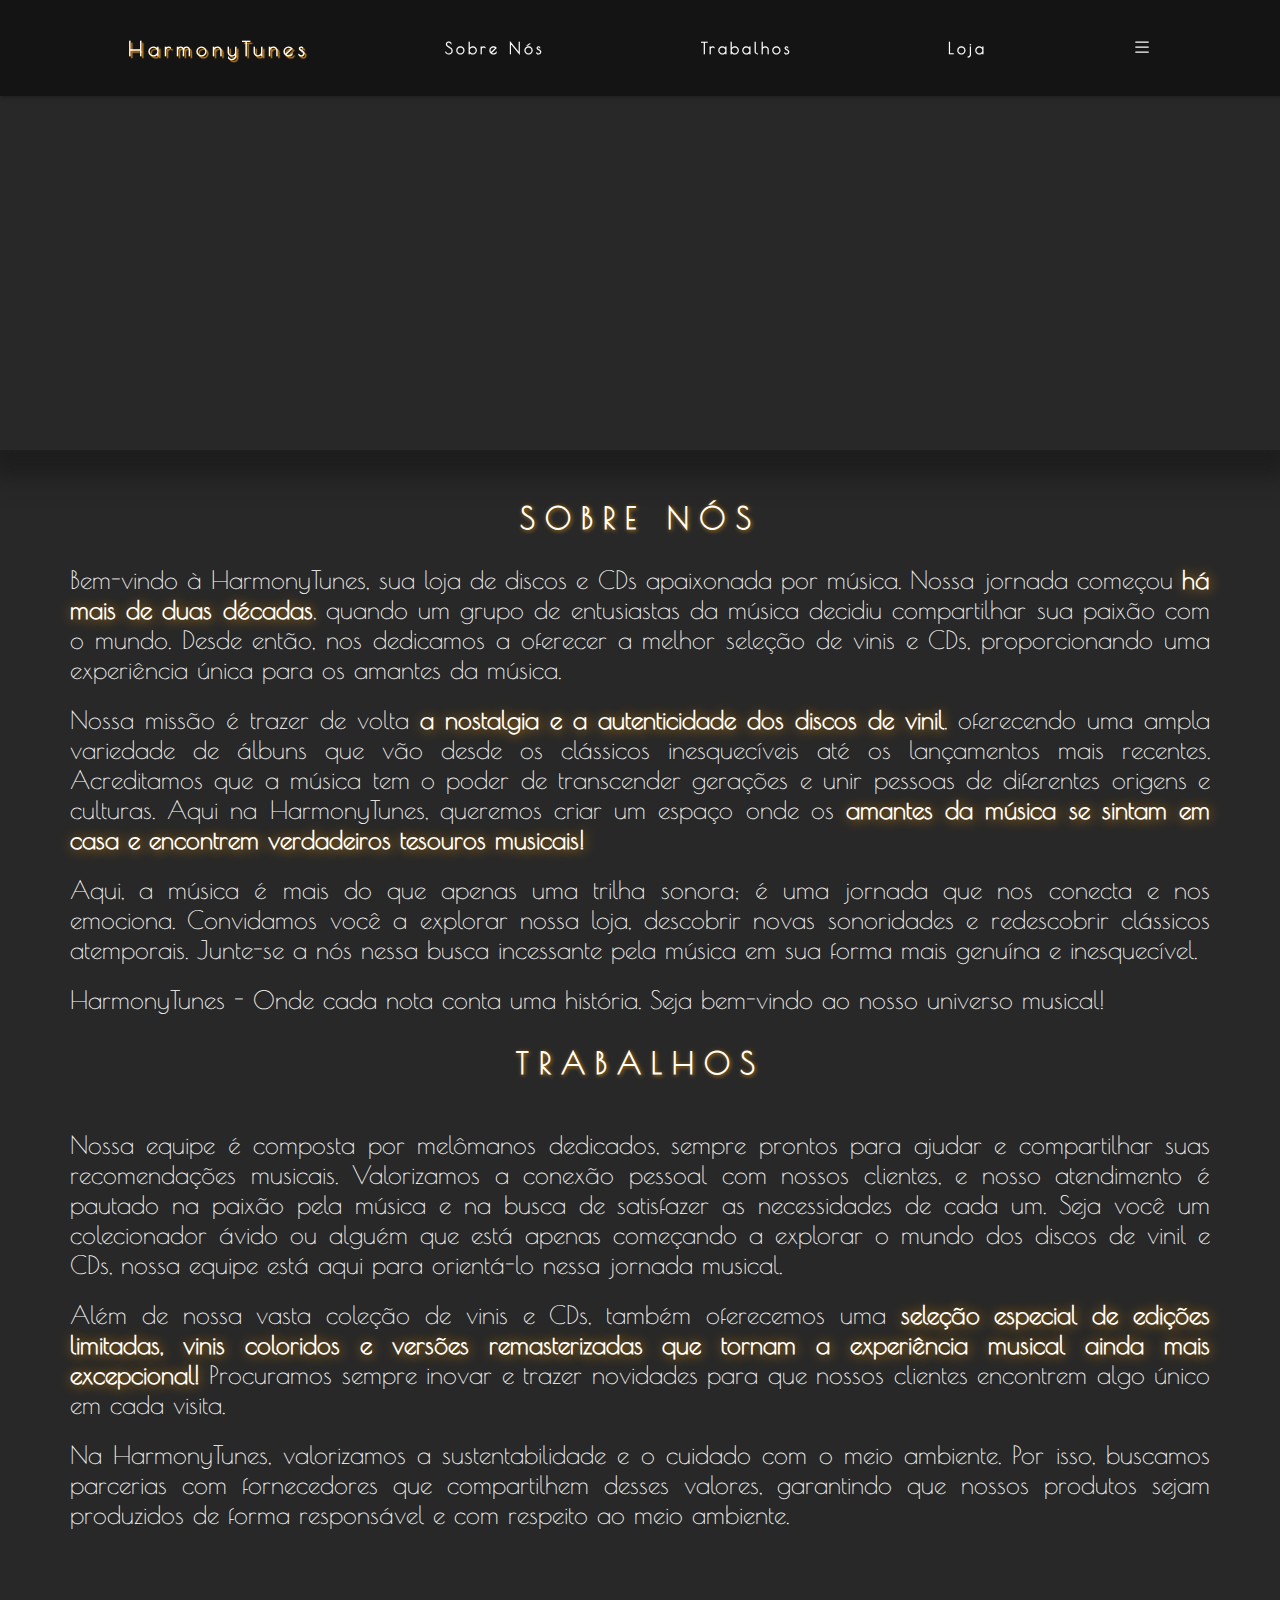
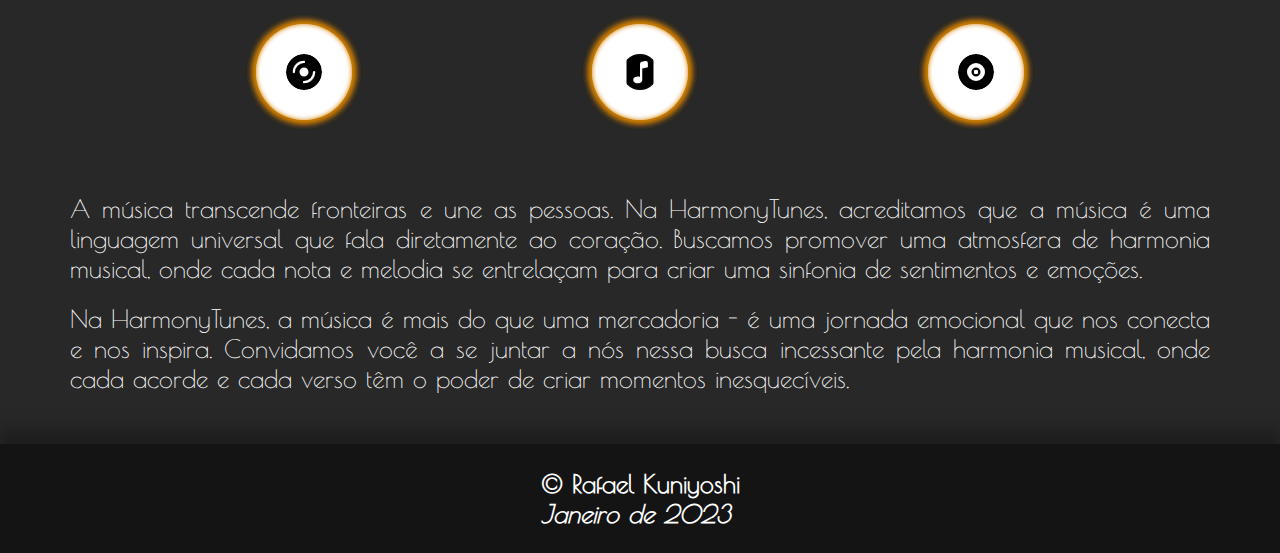
<file: Menu Estilizado/html/info.html>
<!DOCTYPE html>
<html>
<head>
    <meta charset='utf-8'>
    <meta http-equiv='X-UA-Compatible' content='IE=edge'>
    <title>HarmonyTunes</title>
    <meta name='viewport' content='width=device-width, initial-scale=1'>
    <link rel='stylesheet' type='text/css' media='screen' href='./../css/style.css'> 
    <script src="./../js/script.js"></script>
    <link rel="shortcut icon" href="./../materials/shortcut_icon.png" text="image/x-icon"/>  
    <script src="https://code.jquery.com/jquery-3.6.0.min.js"></script>
</head>
<body>

<!-- Cabeçalho do site -->
<header class="header" id="header">
    <h1 class="name" id="name" onclick= "closeSidebar()">HarmonyTunes</h1>
    <a class= "navigation" id="navigation1" href="#div1">Sobre Nós</a>
    <a class= "navigation" id="navigation3" href="#div2">Trabalhos</a> 
    <a class= "navigation" id="navigation2" href="index.html">Loja</a>
    <!--Menu do site -->
    <div class="menu" id="menu">
        <button onclick="toggleSidebar()"  class="btn_header">
            <svg xmlns="http://www.w3.org/2000/svg" width="30" height="30" fill="currentColor" class="bi bi-x" viewBox="0 0 16 16">
                <path d="M4.646 4.646a.5.5 0 0 1 .708 0L8 7.293l2.646-2.647a.5.5 0 0 1 .708.708L8.707 8l2.647 2.646a.5.5 0 0 1-.708.708L8 8.707l-2.646 2.647a.5.5 0 0 1-.708-.708L7.293 8 4.646 5.354a.5.5 0 0 1 0-.708z"/>
              </svg>
        </button>
        <a class="hidden" href="unidades.html">Unidades</a>
        <a class="hidden" href="Trabalhe.html">Trabalhe Conosco</a>
        <a class= "hidden_responsive" href="index.html">Loja</a>
        <div class="hidden_logo_div">    
            <a class="hidden_logo" href="https://www.youtube.com/" target="_blank">
                <svg xmlns="http://www.w3.org/2000/svg" width="26" height="26" fill="currentColor" class="bi bi-youtube" viewBox="0 0 16 16">
                    <path d="M8.051 1.999h.089c.822.003 4.987.033 6.11.335a2.01 2.01 0 0 1 1.415 1.42c.101.38.172.883.22 1.402l.01.104.022.26.008.104c.065.914.073 1.77.074 1.957v.075c-.001.194-.01 1.108-.082 2.06l-.008.105-.009.104c-.05.572-.124 1.14-.235 1.558a2.007 2.007 0 0 1-1.415 1.42c-1.16.312-5.569.334-6.18.335h-.142c-.309 0-1.587-.006-2.927-.052l-.17-.006-.087-.004-.171-.007-.171-.007c-1.11-.049-2.167-.128-2.654-.26a2.007 2.007 0 0 1-1.415-1.419c-.111-.417-.185-.986-.235-1.558L.09 9.82l-.008-.104A31.4 31.4 0 0 1 0 7.68v-.123c.002-.215.01-.958.064-1.778l.007-.103.003-.052.008-.104.022-.26.01-.104c.048-.519.119-1.023.22-1.402a2.007 2.007 0 0 1 1.415-1.42c.487-.13 1.544-.21 2.654-.26l.17-.007.172-.006.086-.003.171-.007A99.788 99.788 0 0 1 7.858 2h.193zM6.4 5.209v4.818l4.157-2.408L6.4 5.209z"/>
                </svg>
            </a>
            <a class="hidden_logo" href="https://www.instagram.com/" target="_blank">
                <svg xmlns="http://www.w3.org/2000/svg" width="26" height="26" fill="currentColor" class="bi bi-instagram" viewBox="0 0 16 16">
                    <path d="M8 0C5.829 0 5.556.01 4.703.048 3.85.088 3.269.222 2.76.42a3.917 3.917 0 0 0-1.417.923A3.927 3.927 0 0 0 .42 2.76C.222 3.268.087 3.85.048 4.7.01 5.555 0 5.827 0 8.001c0 2.172.01 2.444.048 3.297.04.852.174 1.433.372 1.942.205.526.478.972.923 1.417.444.445.89.719 1.416.923.51.198 1.09.333 1.942.372C5.555 15.99 5.827 16 8 16s2.444-.01 3.298-.048c.851-.04 1.434-.174 1.943-.372a3.916 3.916 0 0 0 1.416-.923c.445-.445.718-.891.923-1.417.197-.509.332-1.09.372-1.942C15.99 10.445 16 10.173 16 8s-.01-2.445-.048-3.299c-.04-.851-.175-1.433-.372-1.941a3.926 3.926 0 0 0-.923-1.417A3.911 3.911 0 0 0 13.24.42c-.51-.198-1.092-.333-1.943-.372C10.443.01 10.172 0 7.998 0h.003zm-.717 1.442h.718c2.136 0 2.389.007 3.232.046.78.035 1.204.166 1.486.275.373.145.64.319.92.599.28.28.453.546.598.92.11.281.24.705.275 1.485.039.843.047 1.096.047 3.231s-.008 2.389-.047 3.232c-.035.78-.166 1.203-.275 1.485a2.47 2.47 0 0 1-.599.919c-.28.28-.546.453-.92.598-.28.11-.704.24-1.485.276-.843.038-1.096.047-3.232.047s-2.39-.009-3.233-.047c-.78-.036-1.203-.166-1.485-.276a2.478 2.478 0 0 1-.92-.598 2.48 2.48 0 0 1-.6-.92c-.109-.281-.24-.705-.275-1.485-.038-.843-.046-1.096-.046-3.233 0-2.136.008-2.388.046-3.231.036-.78.166-1.204.276-1.486.145-.373.319-.64.599-.92.28-.28.546-.453.92-.598.282-.11.705-.24 1.485-.276.738-.034 1.024-.044 2.515-.045v.002zm4.988 1.328a.96.96 0 1 0 0 1.92.96.96 0 0 0 0-1.92zm-4.27 1.122a4.109 4.109 0 1 0 0 8.217 4.109 4.109 0 0 0 0-8.217zm0 1.441a2.667 2.667 0 1 1 0 5.334 2.667 2.667 0 0 1 0-5.334z"/>
                </svg>
            </a>
            <a class="hidden_logo" href="https://web.whatsapp.com/" target="_blank">
                <svg xmlns="http://www.w3.org/2000/svg" width="26" height="26" fill="currentColor" class="bi bi-whatsapp" viewBox="0 0 16 16">
                    <path d="M13.601 2.326A7.854 7.854 0 0 0 7.994 0C3.627 0 .068 3.558.064 7.926c0 1.399.366 2.76 1.057 3.965L0 16l4.204-1.102a7.933 7.933 0 0 0 3.79.965h.004c4.368 0 7.926-3.558 7.93-7.93A7.898 7.898 0 0 0 13.6 2.326zM7.994 14.521a6.573 6.573 0 0 1-3.356-.92l-.24-.144-2.494.654.666-2.433-.156-.251a6.56 6.56 0 0 1-1.007-3.505c0-3.626 2.957-6.584 6.591-6.584a6.56 6.56 0 0 1 4.66 1.931 6.557 6.557 0 0 1 1.928 4.66c-.004 3.639-2.961 6.592-6.592 6.592zm3.615-4.934c-.197-.099-1.17-.578-1.353-.646-.182-.065-.315-.099-.445.099-.133.197-.513.646-.627.775-.114.133-.232.148-.43.05-.197-.1-.836-.308-1.592-.985-.59-.525-.985-1.175-1.103-1.372-.114-.198-.011-.304.088-.403.087-.088.197-.232.296-.346.1-.114.133-.198.198-.33.065-.134.034-.248-.015-.347-.05-.099-.445-1.076-.612-1.47-.16-.389-.323-.335-.445-.34-.114-.007-.247-.007-.38-.007a.729.729 0 0 0-.529.247c-.182.198-.691.677-.691 1.654 0 .977.71 1.916.81 2.049.098.133 1.394 2.132 3.383 2.992.47.205.84.326 1.129.418.475.152.904.129 1.246.08.38-.058 1.171-.48 1.338-.943.164-.464.164-.86.114-.943-.049-.084-.182-.133-.38-.232z"/>
                </svg>
            </a> 
        </div>
    </div>
    <button onclick="toggleSidebar()" class="btn_header" id="header_main_btn">
        <svg xmlns="http://www.w3.org/2000/svg" width="20" height="20" fill="currentColor" class="bi bi-list" viewBox="0 0 16 16">
            <path fill-rule="evenodd" d="M2.5 12a.5.5 0 0 1 .5-.5h10a.5.5 0 0 1 0 1H3a.5.5 0 0 1-.5-.5zm0-4a.5.5 0 0 1 .5-.5h10a.5.5 0 0 1 0 1H3a.5.5 0 0 1-.5-.5zm0-4a.5.5 0 0 1 .5-.5h10a.5.5 0 0 1 0 1H3a.5.5 0 0 1-.5-.5z"/>
        </svg>
    </button>

</header>
<!-- Conteudo do Site -->
<div onclick= "closeSidebar()" class="content" id="content">
    <div class="image"></div>
    <div id="div1">
        <div class="titlediv">
            <h2 class="title"><b>SOBRE NÓS</b></h2>
        </div>
        <p>
            Bem-vindo à HarmonyTunes, sua loja de discos e CDs apaixonada por música. Nossa jornada começou <strong>há mais de duas décadas</strong>, quando um grupo de entusiastas da música decidiu compartilhar sua paixão com o mundo. Desde então, nos dedicamos a oferecer a melhor seleção de vinis e CDs, proporcionando uma experiência única para os amantes da música.
        </p>
        <p>
            Nossa missão é trazer de volta <strong> a nostalgia e a autenticidade dos discos de vinil</strong>, oferecendo uma ampla variedade de álbuns que vão desde os clássicos inesquecíveis até os lançamentos mais recentes. Acreditamos que a música tem o poder de transcender gerações e unir pessoas de diferentes origens e culturas. Aqui na HarmonyTunes, queremos criar um espaço onde os<strong> amantes da música se sintam em casa e encontrem verdadeiros tesouros musicais!</strong>
        </p>
        <p>    
            Aqui, a música é mais do que apenas uma trilha sonora; é uma jornada que nos conecta e nos emociona. Convidamos você a explorar nossa loja, descobrir novas sonoridades e redescobrir clássicos atemporais. Junte-se a nós nessa busca incessante pela música em sua forma mais genuína e inesquecível.
        </p>
        <p>    
            HarmonyTunes - Onde cada nota conta uma história. Seja bem-vindo ao nosso universo musical!
        </p>
    </div>
    <div id="div2">
        <div class="titlediv">
            <h2 class="title"><b>TRABALHOS</b></h2>
        </div>
        <p>
            <p>  
                Nossa equipe é composta por melômanos dedicados, sempre prontos para ajudar e compartilhar suas recomendações musicais. Valorizamos a conexão pessoal com nossos clientes, e nosso atendimento é pautado na paixão pela música e na busca de satisfazer as necessidades de cada um. Seja você um colecionador ávido ou alguém que está apenas começando a explorar o mundo dos discos de vinil e CDs, nossa equipe está aqui para orientá-lo nessa jornada musical.
            </p>
            <p>   
                Além de nossa vasta coleção de vinis e CDs, também oferecemos uma <strong>seleção especial de edições limitadas, vinis coloridos e versões remasterizadas que tornam a experiência musical ainda mais excepcional!</strong> Procuramos sempre inovar e trazer novidades para que nossos clientes encontrem algo único em cada visita.
            </p>
            <p>    
                Na HarmonyTunes, valorizamos a sustentabilidade e o cuidado com o meio ambiente. Por isso, buscamos parcerias com fornecedores que compartilhem desses valores, garantindo que nossos produtos sejam produzidos de forma responsável e com respeito ao meio ambiente.
            </p>
        </p>   
        <div id="icons" class="icons">
            <svg xmlns="http://www.w3.org/2000/svg" width="36" height="36" fill="currentColor" class="bi bi-disc-fill" viewBox="0 0 16 16">
                <path d="M16 8A8 8 0 1 1 0 8a8 8 0 0 1 16 0zm-6 0a2 2 0 1 0-4 0 2 2 0 0 0 4 0zM4 8a4 4 0 0 1 4-4 .5.5 0 0 0 0-1 5 5 0 0 0-5 5 .5.5 0 0 0 1 0zm9 0a.5.5 0 1 0-1 0 4 4 0 0 1-4 4 .5.5 0 0 0 0 1 5 5 0 0 0 5-5z"/>
              </svg>
                
              <svg xmlns="http://www.w3.org/2000/svg" width="36" height="36" fill="currentColor" class="bi bi-file-music-fill" viewBox="0 0 16 16">
                <path d="M12 0H4a2 2 0 0 0-2 2v12a2 2 0 0 0 2 2h8a2 2 0 0 0 2-2V2a2 2 0 0 0-2-2zm-.5 4.11v1.8l-2.5.5v5.09c0 .495-.301.883-.662 1.123C7.974 12.866 7.499 13 7 13c-.5 0-.974-.134-1.338-.377-.36-.24-.662-.628-.662-1.123s.301-.883.662-1.123C6.026 10.134 6.501 10 7 10c.356 0 .7.068 1 .196V4.41a1 1 0 0 1 .804-.98l1.5-.3a1 1 0 0 1 1.196.98z"/>
              </svg>

            <svg xmlns="http://www.w3.org/2000/svg" width="36" height="36" fill="currentColor" class="bi bi-vinyl-fill" viewBox="0 0 16 16">
                <path d="M8 6a2 2 0 1 0 0 4 2 2 0 0 0 0-4zm0 3a1 1 0 1 1 0-2 1 1 0 0 1 0 2z"/>
                <path d="M16 8A8 8 0 1 1 0 8a8 8 0 0 1 16 0zM4 8a4 4 0 1 0 8 0 4 4 0 0 0-8 0z"/>
              </svg>
        </div>
        <p>
            A música transcende fronteiras e une as pessoas. Na HarmonyTunes, acreditamos que a música é uma linguagem universal que fala diretamente ao coração. Buscamos promover uma atmosfera de harmonia musical, onde cada nota e melodia se entrelaçam para criar uma sinfonia de sentimentos e emoções.
        </p><p>
            Na HarmonyTunes, a música é mais do que uma mercadoria - é uma jornada emocional que nos conecta e nos inspira. Convidamos você a se juntar a nós nessa busca incessante pela harmonia musical, onde cada acorde e cada verso têm o poder de criar momentos inesquecíveis.
        </p>
    </div>

    <!--Rodapé do site-->
    <footer id="footer" class="footer">
        <p>
            &copy; Rafael Kuniyoshi <br>
            <i>Janeiro de 2023</i>
        </p>
    </footer>
</div>
</body>
</html>
</file>
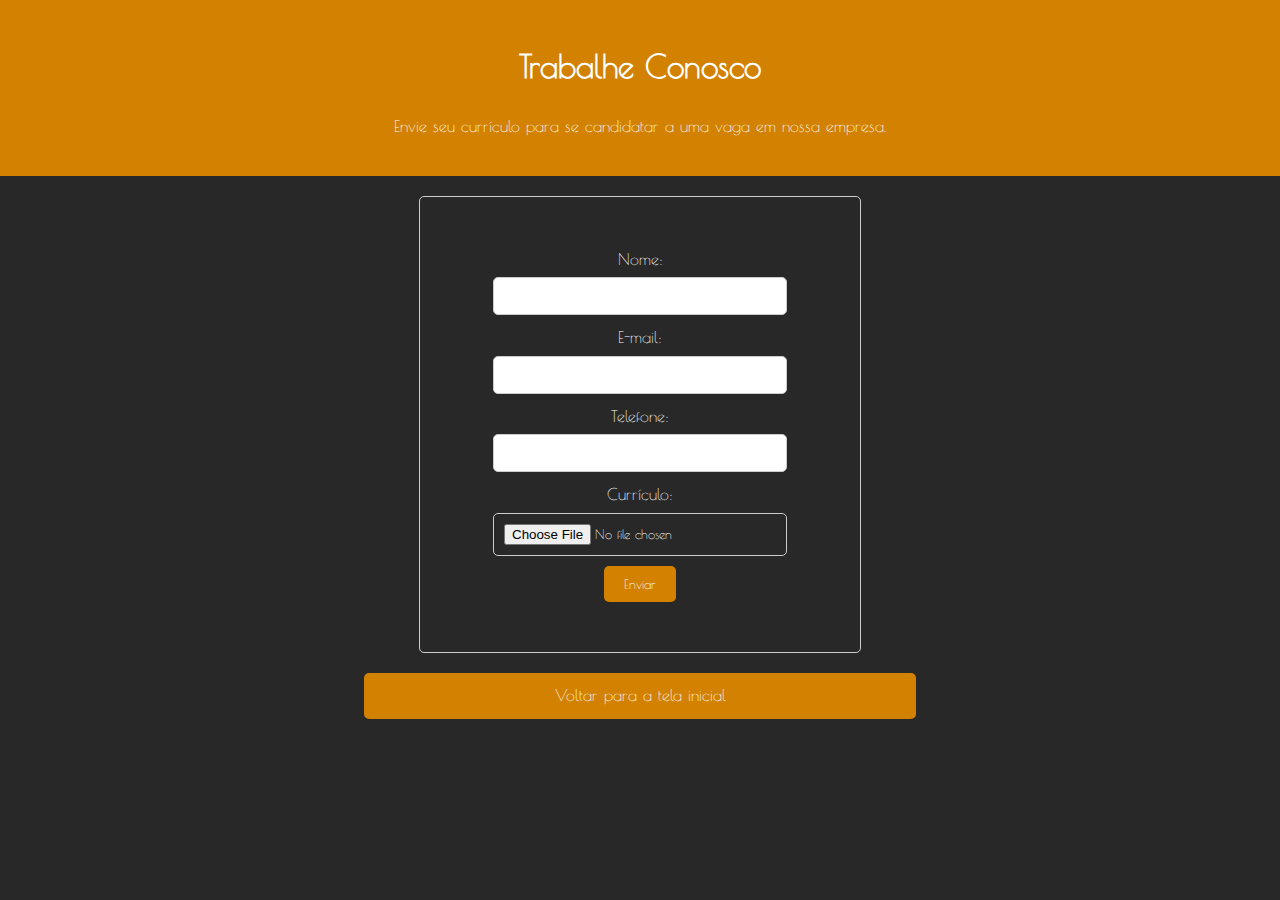
<file: Menu Estilizado/html/Trabalhe.html>
<!DOCTYPE html>
<html>
<head>
  <title>Trabalhe Conosco</title>
  <link rel="shortcut icon" href="./../materials/shortcut_icon.png" text="image/x-icon"/>   
  <link rel="stylesheet" href="./../css/trabalhe.css">
</head>
<body>
  <header>
    <h1>Trabalhe Conosco</h1>
    <p>Envie seu currículo para se candidatar a uma vaga em nossa empresa.</p>
  </header>

  <div class="container">
    <form action="enviar.php" method="post">
      <label for="nome">Nome:</label>
      <input type="text" id="nome" name="nome" required>

      <label for="email">E-mail:</label>
      <input type="email" id="email" name="email" required>

      <label for="telefone">Telefone:</label>
      <input type="tel" id="telefone" name="telefone" required>

      <label for="curriculo">Currículo:</label>
      <input type="file" id="curriculo" name="curriculo" accept=".pdf,.doc,.docx" required>

      <input type="submit" value="Enviar">
    </form>
  </div>
  <div class="link">
        <a href="info.html">Voltar para a tela inicial</a>
    </div>
</body>
</html>
</file>
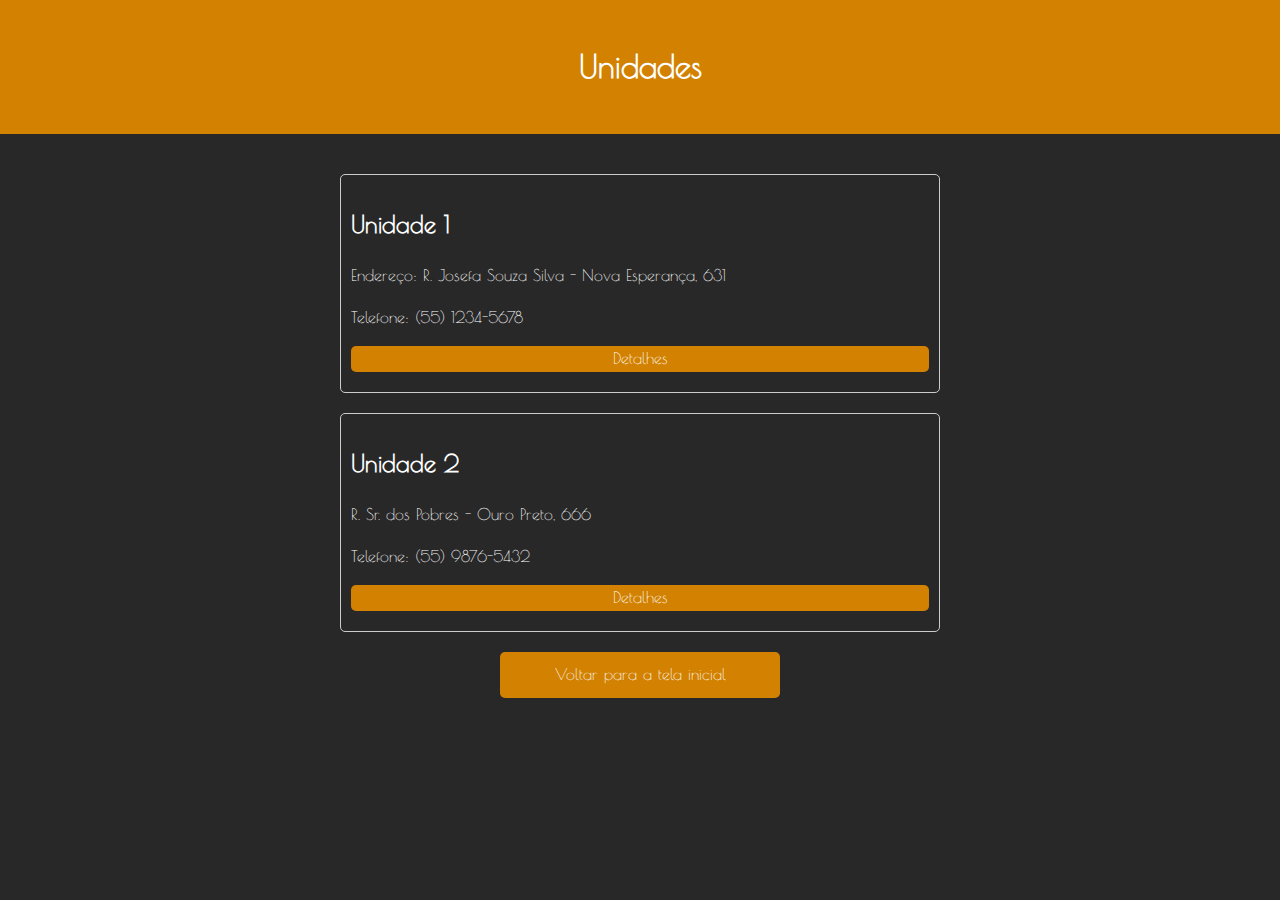
<file: Menu Estilizado/html/unidades.html>
<!DOCTYPE html>
<html>
<head>
  <title>Unidades</title>
  <link rel="shortcut icon" href="./../materials/shortcut_icon.png" text="image/x-icon"/>  
  <link rel="stylesheet" href="./../css/unidades.css">
</head>
<body>
  <header>
    <h1>Unidades</h1>
  </header>

  <main>
    <section class="unit">
      <h2>Unidade 1</h2>
      <p>Endereço: R. Josefa Souza Silva - Nova Esperança, 631</p>
      <p>Telefone: (55) 1234-5678</p>
      <a href="https://www.google.com.br/maps/place/R.+Josefa+Souza+Silva+-+Nova+Esperan%C3%A7a,+Cuiab%C3%A1+-+MT/@-15.6411547,-55.9770502,17z/data=!3m1!4b1!4m6!3m5!1s0x939da455d72a12cd:0x210b18588f943f72!8m2!3d-15.6411547!4d-55.9744753!16s%2Fg%2F11j9dvrklj?entry=ttu"  target="_blank">Detalhes</a>
    </section>

    <section class="unit">
      <h2>Unidade 2</h2>
      <p>R. Sr. dos Pobres - Ouro Preto, 666</p>
      <p>Telefone: (55) 9876-5432</p>
      <a href="https://www.google.com.br/maps/place/R.+Sr.+dos+Pobres+-+Ouro+Preto,+Arapiraca+-+AL,+57301-040/@-9.7566132,-36.6582562,17z/data=!4m6!3m5!1s0x705d5a107245519:0x6445ccb227b4f9d0!8m2!3d-9.7566132!4d-36.6556813!16s%2Fg%2F1ymt1r5w0?entry=ttu"  target="_blank">Detalhes</a>
        </section>

        <div class="link">
            <a href="info.html">Voltar para a tela inicial</a>
        </div>
  </main>
</body>
</html>
<style>

</style>
</file>
<file: Menu Estilizado/css/style.css>
*{
    font-family: "Poiret One",cursive;
    margin: 0;
    padding: 0;

}
html{
    scroll-behavior: smooth;
    
}

@font-face{
    font-family: Poiret One;
    src: url("./../materials/PoiretOne-Regular.ttf");
}


/*Scroll*/
::-webkit-scrollbar-track {
    background-color: var(--color-white);
}
::-webkit-scrollbar {
    width: 8px;
    background: var(--color-dark4);
}
::-webkit-scrollbar-thumb {
    background: var(--color-main);
}

/*Cores*/
:root{
    --color-white: #ffffff;
    --color-dark: #000000;
    --color-dark1: #141414;
    --color-dark2: #1e1e1e;
    --color-dark3: #282828;
    --color-dark4: #323232;
    --color-dark5: #3c3c3c;
    --color-main: #d28100;
}


body{
    background-color: var(--color-dark3);
}

.name{
    color:var(--color-white);
    letter-spacing: 5px;
    font-size: 20px;
    text-shadow: 2px 2px 1px var(--color-main);
    cursor: default;
}

strong{
    text-shadow: 1px 1px 12px var(--color-main);
}

.header, .menu{
    display: flex;
    flex-direction: row;
    align-items: center; /*como alinhar certo um cabeçalho */
}

.header{
    background-color: var(--color-dark1);
    box-shadow: 1px 1px 4px var(--color-dark2);
    height: 6em;
    justify-content: space-between;
    padding: 0 10%;
    position: fixed;
    width: 80%;
}

.espaço{
    margin-top: 30px;
}

.menu { 
    gap:6em;
    z-index: 2;
    overflow:auto;
    position:fixed;
    flex-direction: column;
    top: 0;
    background-color: var(--color-dark2);
    width: 20vw;
    height: 100vh;
    padding: 1em;
    animation-duration: 0.8s;
    margin-left: -100vw;
}

a{
    color: var(--color-white);
    text-decoration: none;
    padding: 20px;
    transition: 0.5s;
    font-weight: bold;
    border: solid 0.1px transparent;
    letter-spacing: 3px;
    border-radius: 5px;

}

button#header_main_btn{
    padding-left: 10px;
}


.menu .hidden:hover, .navigation:hover, .hidden_responsive:hover{
    border: solid var(--color-white) 0.1px; 
    box-shadow: 0 0 0.1rem var(--color-white), 
    0 0 0.1rem var(--color-white), 
    0 0 0.5rem var(--color-main), 
    0 0 0.1rem var(--color-main), 
    0 0 0.5rem var(--color-main), 
    inset 0 0 0.1rem var(--color-main);
    border-radius: 5px;
}

.hidden_logo_div{
    display: flex;
    flex-direction: row;
    align-items: center;
}


.title{
    text-align: center;
    padding: 20px;
    font-size: 30px;
    letter-spacing: 10px;
    color: var(--color-white);
    text-shadow: 1px 1px 4px var(--color-main);
    cursor: default;
    transition: 1s;
    width: 320px;

}

.titlediv{

    display: flex;
    justify-content: center;

}


.title:hover{
    letter-spacing: 15px;

}

.content {
    height: 100vh;
    transition: 1s;
}


.content p{
    font-size: 25px;
    text-align: justify;
    padding: 10px 70px;
    line-height: 30px;
    color: #fff;
}


.image{
    height: 50%;
    animation: changeBackground 23s infinite;
    background-repeat: no-repeat;
    background-attachment: fixed;
    background-size:cover;
    background-position:bottom;
    margin-bottom: 30px;
    box-shadow: 0px 17px 20px 10px var(--color-dark2);
}

.btn_header{
    display:block;
    background-color: transparent;
    border: none;
    color: var(--color-white);
    cursor:pointer;
}


.menu h1{
    font-size: 15px;
    display: flex;
    justify-content: center;
    text-align: center;
}

.icons{
    display: flex;
    flex-direction: row;
    align-items: center;
    justify-content: space-between;
    padding: 5% 20%;
}
.icons svg{
    background-color: var(--color-white);
    border-radius:100% ;
    padding: 30px;
    color: var(--color-dark);
    box-shadow: 0 0 0.5rem var(--color-main),
    0 0 0.5rem var(--color-main),
    0 0 0.5rem var(--color-main), 
    0 0 0.5rem var(--color-main), 
    0 0 0.5rem var(--color-main), 
    inset 0 0 0.3rem var(--color-main);
}

.content .footer {
    background-color: var(--color-dark1);
    color: var(--color-white);
    font-size: x-large;
    line-height: 155%;
    padding: 15px 45px 14px 45px;
    display: flex;
    justify-content: center;
    font-weight: bold;
    box-shadow: 0px -15px 14px var(--color-dark2);
    margin-top: 40px;
}


.hidden_logo:hover{
    transform: scale(1.5);
}


/*Animações*/

@keyframes showSidebar {
    from {margin-left: -100vw;}
    to {margin-left: -10vw;}
}

@keyframes changeBackground{
    0%{
        background-image: url(https://images.pexels.com/photos/6865910/pexels-photo-6865910.jpeg?auto=compress&cs=tinysrgb&w=1260&h=750&dpr=1);
    }
    25%{
        background-image: url(https://images.pexels.com/photos/11254999/pexels-photo-11254999.jpeg?auto=compress&cs=tinysrgb&w=1260&h=750&dpr=1);
    }
    50%{
        background-image: url(https://images.pexels.com/photos/14577621/pexels-photo-14577621.jpeg?auto=compress&cs=tinysrgb&w=1260&h=750&dpr=1);
    }
    75%{
        background-image: url(https://images.pexels.com/photos/2563017/pexels-photo-2563017.jpeg?auto=compress&cs=tinysrgb&w=1260&h=750&dpr=1);
    }
    100%{
        background-image: url(https://images.pexels.com/photos/6865910/pexels-photo-6865910.jpeg?auto=compress&cs=tinysrgb&w=1260&h=750&dpr=1);
    }
}   
     

/*Responsividade*/

@media screen and (max-width: 769px) {
    .navigation{display: none;}
    .header{justify-content: start;}
    .icons{padding:5% 10% 5% 10%;}
    .icons svg{padding:20px;}
    .hidden_logo_div{
        display: flex;
        flex-direction: column;
        align-items: center;
    }
    .hidden{padding: 5px;}
    .hidden_responsive{display: block;}
}


@media screen and (max-width: 806px) {
    .name{
        font-size: 17px;
    }

    .content p{
        padding: 30px;
        text-align: center;
    }
    .hidden{
        padding: 10px;
        text-align: center;
    
    }
    .menu{
        width: 210px;
        gap: 2em;
    }
    
}

@media screen and (max-width: 1065px) {
    .hidden{
        padding: 5px;
        font-size: 15px;
    }
    .menu{
        width: 230px;
    }
}
</file>
<file: Menu Estilizado/css/trabalhe.css>
:root{
    --color-white: #ffffff;
    --color-dark: #000000;
    --color-dark1: #141414;
    --color-dark2: #1e1e1e;
    --color-dark3: #282828;
    --color-dark4: #323232;
    --color-dark5: #3c3c3c;
    --color-main: #d28100;
}


*{
  font-family: "Poiret One",cursive;
}

body {
    line-height: 1.6;
    margin: 0;
    padding: 0;
    background-color:var(--color-dark3);
    color:var(--color-white);
}

@font-face{
    font-family: Poiret One;
    src: url("./../materials/PoiretOne-Regular.ttf");
}
  
header {
    background-color: var(--color-main);
    color: #fff;
    text-align: center;
    padding: 20px;
}
  
.container {
    max-width: 400px;
    margin: 20px auto;
    padding: 20px;
    border: 1px solid #ccc;
    border-radius: 5px;
  }
  
  form {
  display: flex;
  flex-direction: column;
  align-items: center; 
  margin: 30px;
}

.link{
    display: flex;
    flex-direction: column;
    align-items: center; 
}
.link a{
    text-align: center;
    background:var(--color-main);
    color: #fff;
    border: none;
    border-radius: 5px;
    padding: 10px 20px;
    cursor: pointer;
    align-content: center;
    text-decoration: none;
    width: 40%;
    transition: all 0.8s ease;
  }  
  label {
    display: block;
    margin-bottom: 5px;
  }
  
  input[type="text"],
  input[type="email"],
  input[type="tel"],
  input[type="file"] {
    width: 80%;
    padding: 10px;
    margin-bottom: 10px;
    border: 1px solid #ccc;
    border-radius: 5px;
  }
  
  input[type="submit"] {
    background: var(--color-main);
    color: #fff;
    border: none;
    border-radius: 5px;
    padding: 10px 20px;
    cursor: pointer;
    align-content: center;
    transition: all 1s ease;
  }
    .link a:hover, input[type="submit"]:hover{
        letter-spacing: 1px; 
        transform: scale(1.05);
    }
</file>
<file: Menu Estilizado/css/unidades.css>
:root{
    --color-white: #ffffff;
    --color-dark: #000000;
    --color-dark1: #141414;
    --color-dark2: #1e1e1e;
    --color-dark3: #282828;
    --color-dark4: #323232;
    --color-dark5: #3c3c3c;
    --color-main: #d28100;
}

  @font-face{
  font-family: Poiret One;
  src: url("./../materials/PoiretOne-Regular.ttf");
  }
  
  body {
    line-height: 1.6;
    margin: 0;
    padding: 0;
    background-color: var(--color-dark3);
    color: var(--color-white);
  }
  
  *{
        font-family: "Poiret One",cursive;

        text-decoration: none;
  }
  
  header {
    background-color: var(--color-main);
    color: var(--color-white);
    text-align: center;
    padding: 20px;
  }
  
  main {
    max-width: 600px;
    margin: 20px auto;
    padding: 20px;
  }
  
  .unit {
    border: 1px solid #ccc;
    border-radius: 5px;
    padding: 10px;
    margin-bottom: 20px;
  }
  a {
    display: block;
    text-align: center;
    margin-bottom: 10px;
    color: var(--color-white);
    background-color: var(--color-main);
    border-radius: 5px;
    transition: all 0.8s ease;
  }

  .link{
    display: flex;
    flex-direction: column;
    align-items: center; 
  }
  
  .link a{
    text-align: center;
    background-image: var(--color-main);
    color: var(--color-white);
    border: none;
    border-radius: 5px;
    padding: 10px 20px;
    cursor: pointer;
    align-content: center;
    text-decoration: none;
    width: 40%;
    transition: all 0.8s ease;
  }  

  
  a:hover{
        letter-spacing: 1px; 
        transform: scale(1.10);

  }

  @media screen and (max-width: 769px) {
    body{
        font-size: 100px;
    }
    header {
        background-color: var(--color-main);
        height: 20%;
        color: var(--color-white);
        text-align: center;
        padding: 20px;
      }
  }
</file>
